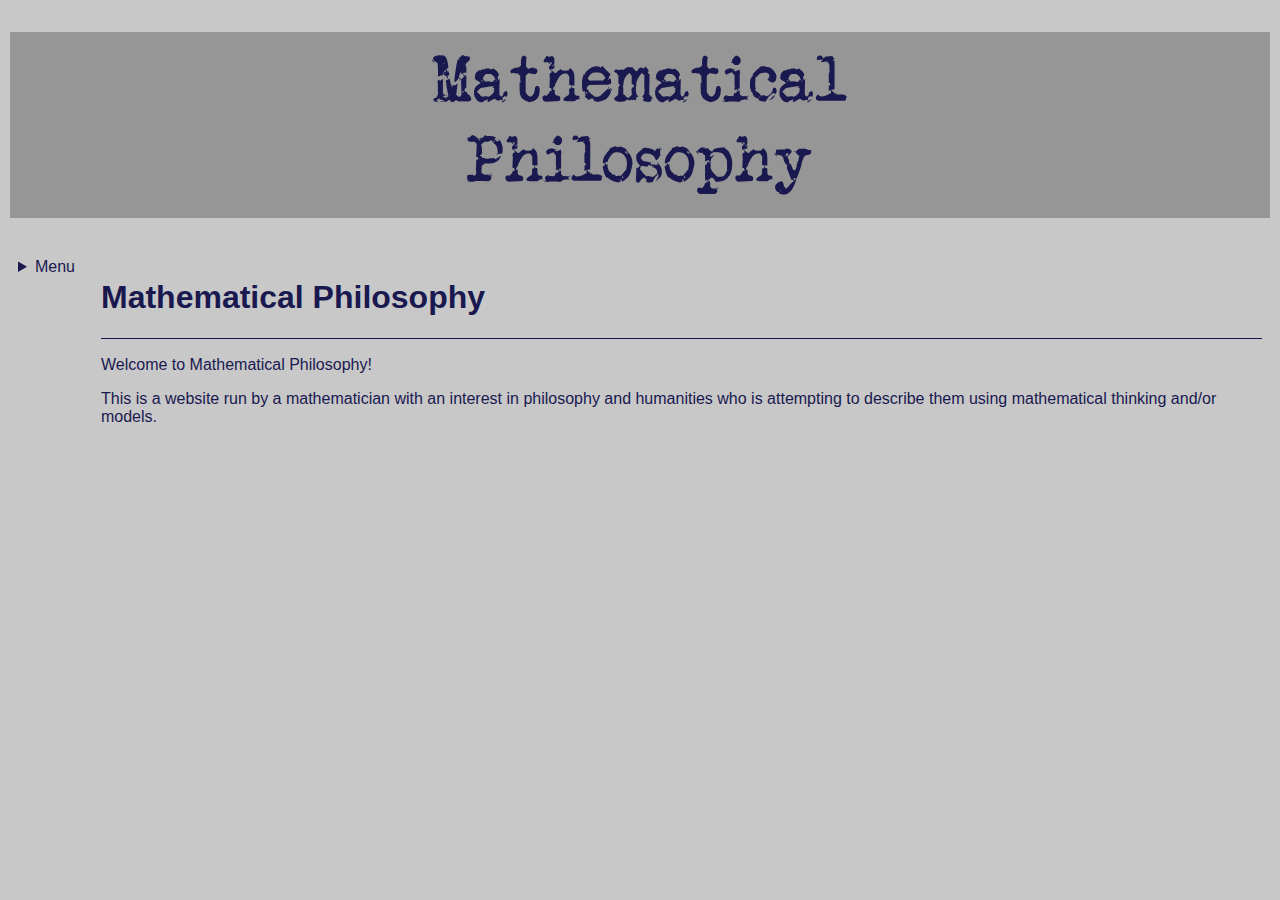
<file: index.html>
﻿<!DOCTYPE html>
<html>
<head>
  <meta charset="utf-8">
  <meta name="viewport" content="width=device-width, initial-scale=1">
  <title>Mathematical Philosophy - Index</title>

  <script type=module src=scripts/main.js></script>

  <link href="css/css.css" rel="stylesheet">
</head>
<body>
  <header-inc></header-inc>
<main>
  <div class="wrapper">
    <div class="layout-grid">
      <sidebar-inc></sidebar-inc>
      <div class="content">
        <h1>Mathematical Philosophy</h1>
        <hr>
        <div class="post">
          <p>Welcome to Mathematical Philosophy!
	        <p>This is a website run by a mathematician with an interest in philosophy and humanities who is attempting to describe them using mathematical thinking and/or models.</p>
        </div>
      <footer>
      </footer>
    </div>
  </div>
</main>
</body>
</html>
</file>
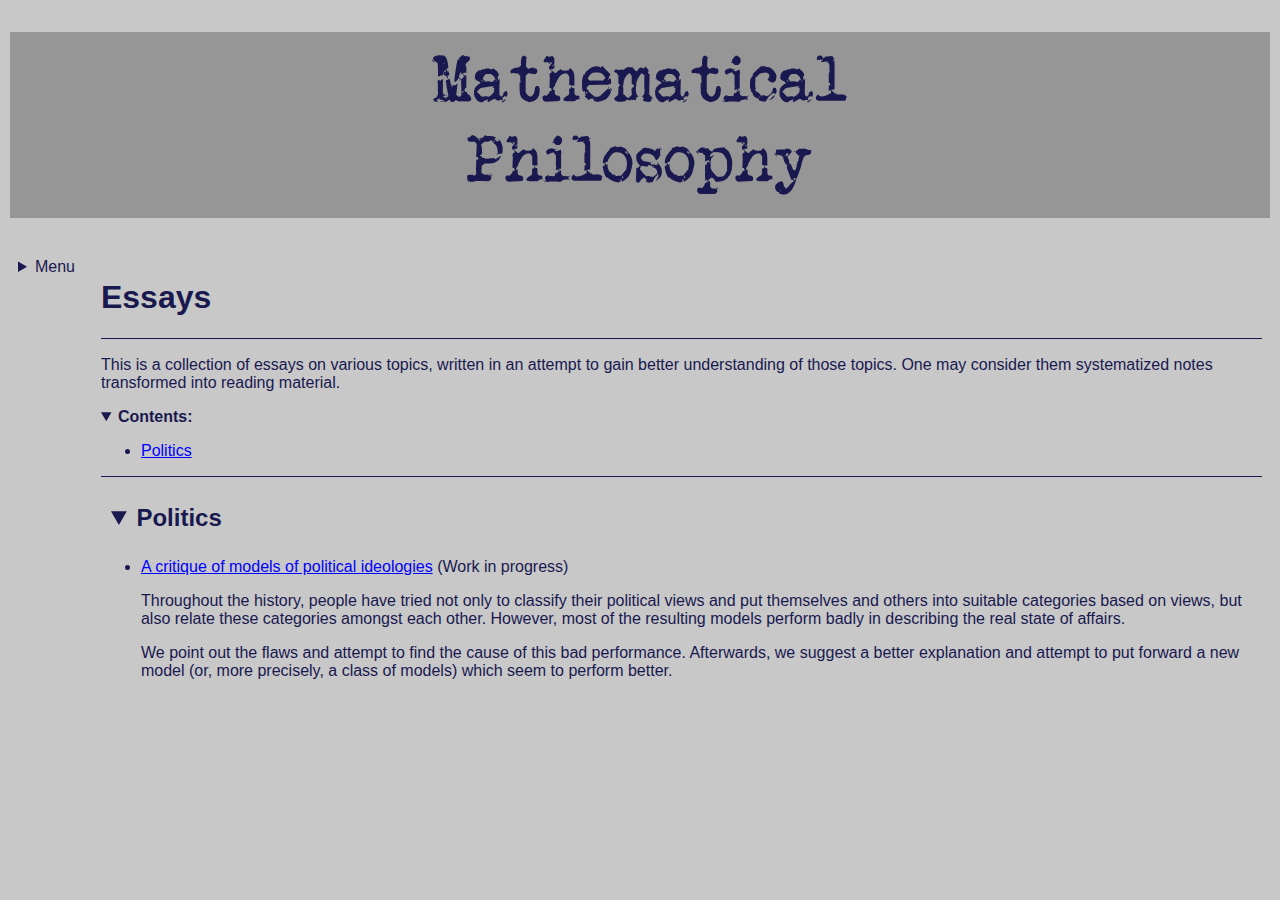
<file: essays.html>
<!DOCTYPE html>
<html>
<head>
  <meta charset="utf-8">
  <meta name="viewport" content="width=device-width, initial-scale=1">
  <title>Mathematical Philosophy - Essays</title>

  <script type=module src=scripts/main.js></script>

  <link href="css/css.css" rel="stylesheet">
</head>
<body>
  <header-inc></header-inc>
<main>
  <div class="wrapper">
    <div class="layout-grid">
      <sidebar-inc></sidebar-inc>
      <div class="content">
        <h1>Essays</h1>
        <hr>
        <div class="post">
          <p>This is a collection of essays on various topics, written in an attempt to gain better understanding of those topics.
          One may consider them systematized notes transformed into reading material.</p>
          <div class ="menu">
        	<details class="menu-item" open="">
          		<summary class="menu-item-summary"><strong>Contents:</strong></summary>
          			<div class="menu-item-content">
            				<ul>
              					<li><a href="#politics">Politics</a></li>
            				</ul>
          			</div>
        	</details>
      </div>
	<hr>
	<details class="menu-item" open="">
	<summary class="section-summary" id="politics"><strong>Politics</strong></summary>
	<ul>
    <li><a href="essays/A-critique-of-models-of-political-ideologies.pdf">A critique of models of political ideologies</a> (Work in progress)<br>
      <p>Throughout the history, people have tried not only to classify their political views and put themselves and others into
      suitable categories based on views, but also relate these categories amongst each other. However, most of the resulting
      models perform badly in describing the real state of affairs.</p>

      <p>We point out the flaws and attempt to find the cause of this bad performance. Afterwards, we suggest a better explanation
        and attempt to put forward a new model (or, more precisely, a class of models) which seem to perform better.</p></li>
  </ul>
	</details>
	</div>
      <footer>
      </footer>
    </div>
  </div>
</main>
</body>
</html>
</file>
<file: css/css.css>
body {
  margin: 10px;
  background-color: #c8c8c8;
  color: #191950;
  font-family: arial, helvetica, sans-serif;
}

a:link {
  color: blue;
  text-decoration: underline;
}

a:visited {
  color: purple;
  text-decoration: underline;
}

a:hover {
  color: red;
  text-decoration: underline;
}

a:active {
  color: blue;
  text-decoration: underline;
}

hr {
  display: block;
  height: 1px;
  border: 0;
  border-top: 1px solid #191950;
  margin: 1em 0;
  padding: 0;
}

.wrapper {
  margin-inline: auto;
}

.wrapper--narrow {
  max-width: 500px;img {
    max-width: 100%;
    height: auto;
  }
}

header {
  margin-block: 2rem;
  background-color: #969696;
  padding: 16px;
}

.layout-grid {
  display: flex;
  gap: 10px;
}

.sidebar {
  flex: 1;
  padding: 8px;
}

.content {
  flex: 5;
  padding: 8px;
}

.menu-item-summary {
  cursor: pointer;
}

.section-summary {
  font-size: 24px;
  cursor: pointer;
  padding: 10px;
}

img { 
    max-width: 100%; 
    height: auto; 
}

@media only screen and (max-width: 800px) {  
  .layout-grid {
    flex-direction:column;
  }
}
</file>
